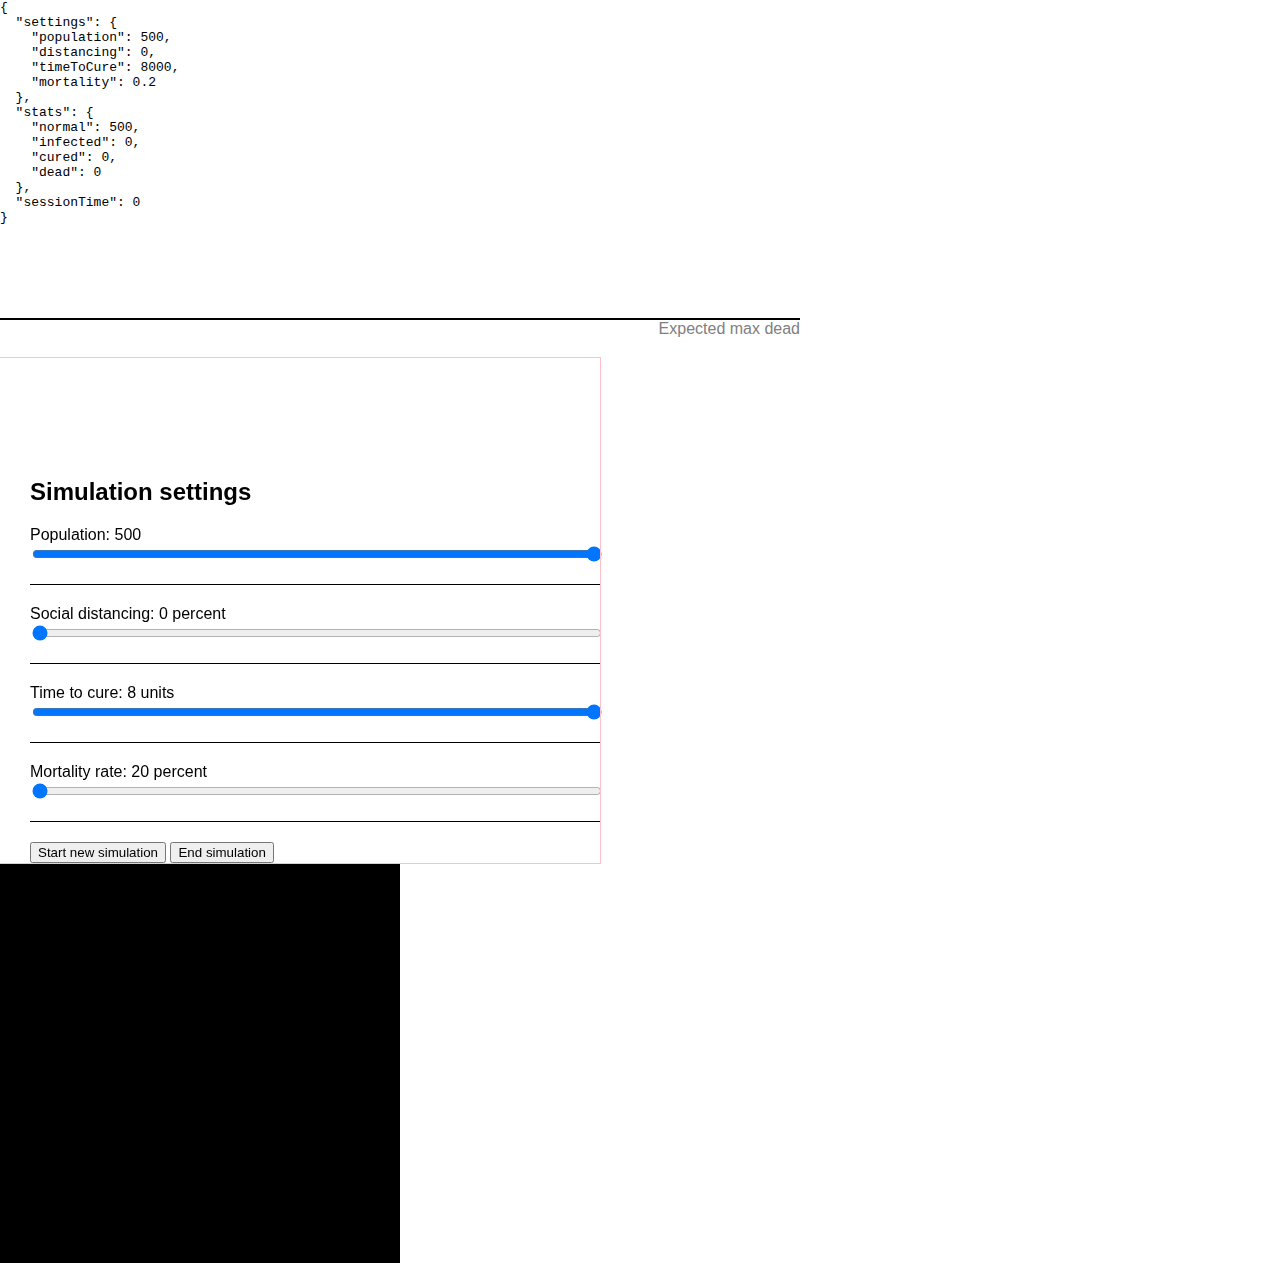
<file: p5-simple-particles/index.html>
<html lang="en">
<head>
  <meta charset="UTF-8">
  <!-- <meta name="viewport" content="width=device-width, initial-scale=1.0"> -->
  <title>P5 particles</title>
  <script src="./p5.min.js"></script>
  <link rel="stylesheet" href="./index.css" />
</head>
<body>

  <pre class="dump"></pre>
  <div class="chartContainer">
    <div class="chart"></div>
    <hr class="expectedDead" />
  </div>

  <div class="controls">
    <h2>Simulation settings</h2>

    <div id="population" class="setting">
      <label for="population">Population: <span>--</span></label>
      <input data-type="population" type="range" min="100" max="500" />
    </div>

    <div id="distancing" class="setting">
      <label for="distancing">Social distancing: <span>--</span> percent</label>
      <input data-type="distancing" type="range" min="0" max="90" />
    </div>

    <div id="timeToCure" class="setting">
      <label for="timeToCure">Time to cure: <span>--</span> units</label>
      <input data-type="timeToCure" type="range" min="2" max="10" />
    </div>

    <div id="mortality" class="setting">
      <label for="mortality">Mortality rate: <span>--</span> percent</label>
      <input data-type="mortality" type="range" min="0" max="100" />
    </div>

    <!-- <div id="infectionLength" class="setting">
      <label for="infectionLength">Time infection lasts for: <span>--</span> seconds</label>
      <input data-type="infectionLength" type="range" min="3" max="8" />
    </div> -->

    <!-- <div id="simulationLength" class="setting">
      <label for="simulationLength">Simulation length: <span>--</span> seconds</label>
      <input data-type="simulationLength" type="range" min="5" max="30" />
    </div> -->

    <button id="start">Start new simulation</button>
    <button id="stop">End simulation</button>
  </div>

  <script src="./index.js"></script>
</body>
</html>
</file>
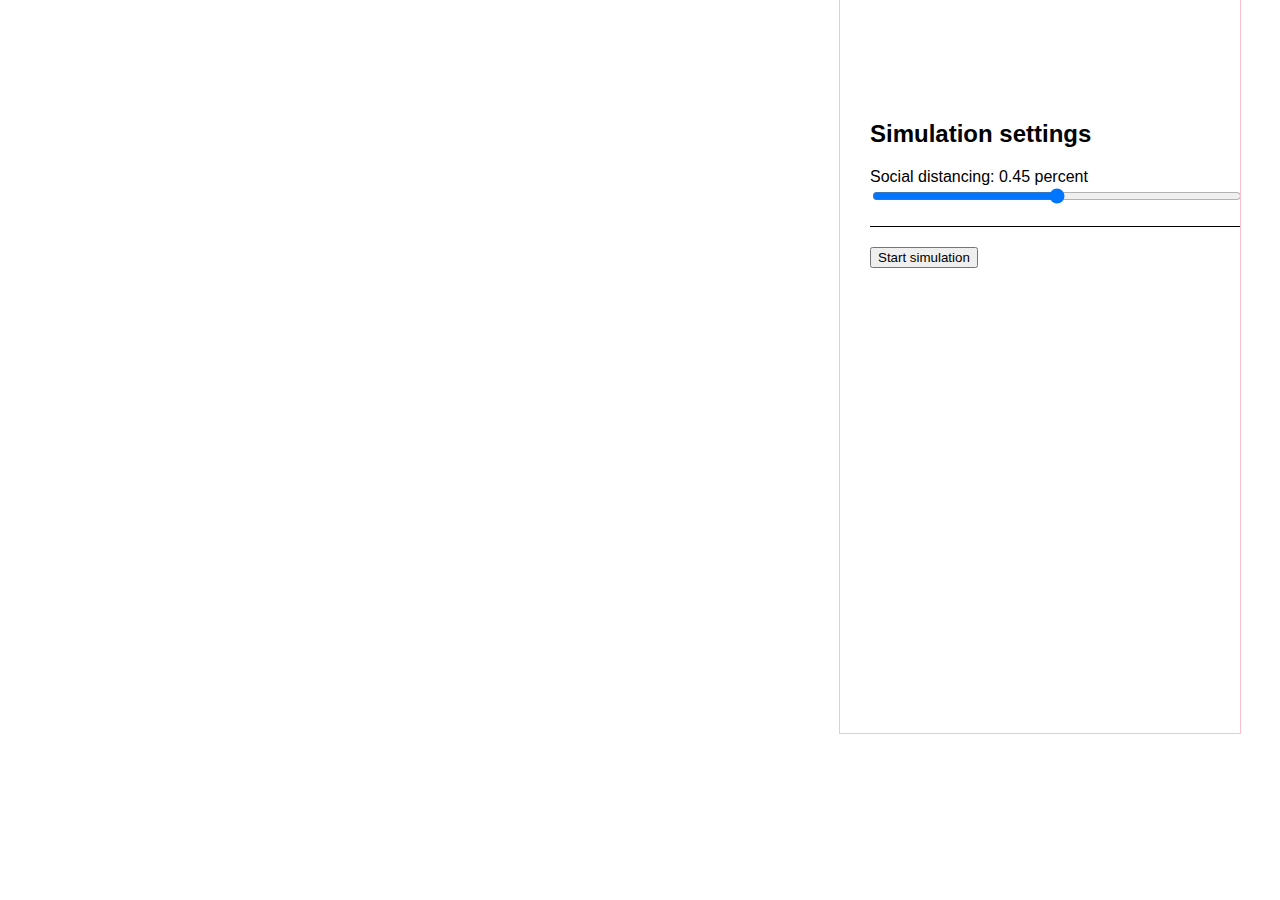
<file: particles-matter-js/index.html>
<html lang="en">
<head>
  <meta charset="UTF-8">
  <meta name="viewport" content="width=device-width, initial-scale=1.0">
  <link rel="stylesheet" href="./index.css">
  <!-- <script src="https://cdnjs.cloudflare.com/ajax/libs/p5.js/0.10.2/p5.js"></script> -->
  <!-- <script src="./p5.min.js"></script> -->
  <script src="./matter-js/matter.min.js"></script>

  <title>Matter JS - contagion simulation</title>
</head>
<body>

  <div id="app">
    <div class="simulation">
      <pre class="dump"></pre>
      <div class="chartContainer">
        <div class="chart"></div>
        <hr class="expectedDead" />
      </div>
      <div id="matter"></div>

    </div>
    <div class="controls">
      <h2>Simulation settings</h2>

      <div id="distancing" class="setting">
        <label for="distancing">Social distancing: <span>--</span> percent</label>
        <input data-type="distancing" type="range" min="0" max="90" />
      </div>

      <!-- <div id="infectionLength" class="setting">
        <label for="infectionLength">Time infection lasts for: <span>--</span> seconds</label>
        <input data-type="infectionLength" type="range" min="3" max="8" />
      </div> -->

      <!-- <div id="simulationLength" class="setting">
        <label for="simulationLength">Simulation length: <span>--</span> seconds</label>
        <input data-type="simulationLength" type="range" min="5" max="30" />
      </div> -->

      <button id="start">Start simulation</button>
    </div>
  </div>
  
  <script src="./index.js"></script>
</body>
</html>
</file>
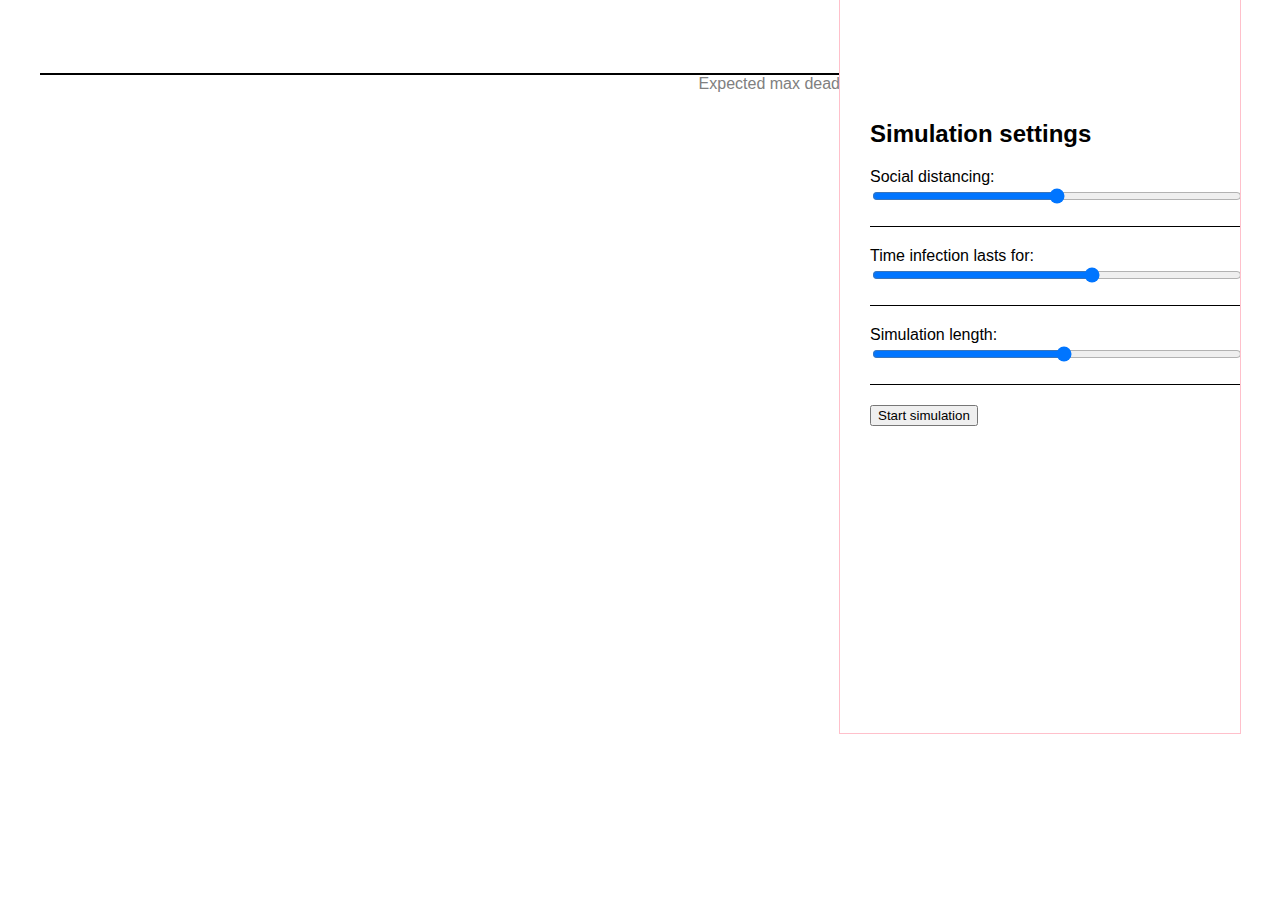
<file: particles/index.html>
<html lang="en">
<head>
  <meta charset="UTF-8">
  <meta name="viewport" content="width=device-width, initial-scale=1.0">
  <link rel="stylesheet" href="./index.css">
  <!-- <script src="https://cdnjs.cloudflare.com/ajax/libs/p5.js/0.10.2/p5.js"></script> -->
  <!-- <script src="./p5.min.js"></script> -->
  <script src="./matter-js/matter.min.js"></script>

  <title>Matter JS - contagion simulation</title>
</head>
<body>

  <div id="app">
    <div class="simulation">
      <pre class="dump"></pre>
      <div class="chartContainer">
        <div class="chart"></div>
        <hr />
      </div>
      <div id="matter">
      </div>
  
    </div>
    <div class="controls">
      <h2>Simulation settings</h2>
      <div id="distancing" class="setting">
        <label for="distancing">Social distancing: <span></span></label>
        <input data-type="distancing" type="range" min="0" max="90" />
      </div>

      <div id="infectionLength" class="setting">
        <label for="infectionLength">Time infection lasts for: <span></span></label>
        <input data-type="infectionLength" type="range" min="5" max="10" />
      </div>

      <div id="simulationLength" class="setting">
        <label for="simulationLength">Simulation length: <span></span></label>
        <input data-type="simulationLength" type="range" min="5" max="30" />
      </div>

      <button id="start">Start simulation</button>
    </div>
  </div>
  
  <script src="./index.js"></script>
</body>
</html>
</file>
<file: p5-simple-particles/index.css>
html, body {
  margin: 0;
  padding: 0;
  /* display: flex; */
  justify-content: center;
  align-items: flex-start;
  width: 100vw;
  height: 100vh;
  font-family: sans-serif;
}
canvas {
  display: block;
}


/* #app {
  display: flex;
  position: relative;
  width: 100vw;
  max-width: 1200px;
  margin: 0 auto;
  flex-wrap: wrap;
} */

/* Main display container */
.simulation {
  position: relative;
  display: block;
  width: 100%;
  flex: 1 1 0;
}

.chartContainer {
  position: relative;
  width: 800px
}
.chartContainer hr.expectedDead {
  /* display: none; */
  position: absolute;
  top: 0;
  left: 0;
  width: 100%;
  height: 0;
  border: none;
  border-top: solid 2px black;
  text-align: right;
  padding: 0;
  margin: 0;
  overflow: visible;
}
.chartContainer hr:after {
  content: "Expected max dead";
}
.chart {
  width: 600px;
  height: 100px;
  display: flex;
  margin-bottom: 20px;
}

.chart__bar {
  position: relative;
  /* display: flex; */
  flex-direction: column;
  height: 100px;
  flex: 1 1 0;
}

.chart__bar--section {
  position: relative;
  flex: 1 1 0;
  min-height: 0px;
  width: 100%;
  margin: 0;
}

.chart__bar--section.healthy {
  background: lightblue;
}
.chart__bar--section.infected {
  background: darkred;
}
.chart__bar--section.cured {
  background: seagreen;
}
.chart__bar--section.dead {
  background: black;
}



.controls {
  box-sizing: border-box;
  display: block;
  position: relative;
  flex: 1 1 0;
  max-width: 600px;
  padding-left: 30px;
  padding-top: 100px;
  outline: solid 1px pink
}

input {
  width: 100%;
}

.setting {
  border-bottom: solid 1px black;
  padding-bottom: 20px;
  margin-bottom: 20px;

}
</file>
<file: particles-matter-js/index.css>
html, body {
  margin: 0;
  padding: 0;
  display: flex;
  justify-content: center;
  align-items: flex-start;
  width: 100vw;
  height: 100vh;
  font-family: sans-serif;
}
canvas {
  display: block;
}


#app {
  display: flex;
  position: relative;
  width: 100vw;
  max-width: 1200px;
  margin: 0 auto;
  flex-wrap: wrap;
}

/* Main display container */
.simulation {
  position: relative;
  display: block;
  width: 100%;
  flex: 1 1 0;
}

.chartContainer {
  position: relative;
}
.chartContainer hr.expectedDead {
  display: none;
  position: absolute;
  top: 0;
  left: 0;
  width: 100%;
  height: 0;
  border: none;
  border-top: solid 2px black;
  text-align: right;
  padding: 0;
  margin: 0;
  overflow: visible;
}
.chartContainer hr:after {
  content: "Expected max dead";
}
.chart {
  width: 600px;
  height: 100px;
  display: flex;
  margin-bottom: 20px;
}

.chart__bar {
  position: relative;
  /* display: flex; */
  flex-direction: column;
  height: 100px;
  flex: 1 1 0;
}

.chart__bar--section {
  position: relative;
  flex: 1 1 0;
  min-height: 0px;
  width: 100%;
  margin: 0;
}

.chart__bar--section.healthy {
  background: lightblue;
}
.chart__bar--section.infected {
  background: darkred;
}
.chart__bar--section.cured {
  background: seagreen;
}
.chart__bar--section.dead {
  background: black;
}



.controls {
  box-sizing: border-box;
  display: block;
  position: relative;
  flex: 1 1 0;
  max-width: 600px;
  padding-left: 30px;
  padding-top: 100px;
  outline: solid 1px pink
}

input {
  width: 100%;
}

.setting {
  border-bottom: solid 1px black;
  padding-bottom: 20px;
  margin-bottom: 20px;

}
</file>
<file: particles/index.css>
html, body {
  margin: 0;
  padding: 0;
  display: flex;
  justify-content: center;
  align-items: flex-start;
  width: 100vw;
  height: 100vh;
  font-family: sans-serif;
}
canvas {
  display: block;
}


#app {
  display: flex;
  position: relative;
  width: 100vw;
  max-width: 1200px;
  margin: 0 auto
  flex-wrap: wrap;
}

/* Main display container */
.simulation {
  position: relative;
  display: block;
  width: 100%;
  flex: 1 1 0;
}

.chartContainer {
  position: relative;
}
.chartContainer hr {
  position: absolute;
  top: 0;
  left: 0;
  width: 100%;
  height: 0;
  border: none;
  border-top: solid 2px black;
  text-align: right;
  padding: 0;
  margin: 0;
  overflow: visible;
}
.chartContainer hr:after {
  content: "Expected max dead";
}
.chart {
  width: 600px;
  height: 100px;
  display: flex;
  margin-bottom: 20px;
}

.chart__bar {
  position: relative;
  /* display: flex; */
  flex-direction: column;
  height: 100px;
  flex: 1 1 0;
}

.chart__bar--section {
  position: relative;
  flex: 1 1 0;
  min-height: 0px;
  width: 100%;
  margin: 0;
}

.chart__bar--section.healthy {
  background: lightblue;
}
.chart__bar--section.infected {
  background: darkred;
}
.chart__bar--section.cured {
  background: seagreen;
}
.chart__bar--section.dead {
  background: black;
}



.controls {
  box-sizing: border-box;
  display: block;
  position: relative;
  flex: 1 1 0;
  max-width: 600px;
  padding-left: 30px;
  padding-top: 100px;
  outline: solid 1px pink
}

input {
  width: 100%;
}

.setting {
  border-bottom: solid 1px black;
  padding-bottom: 20px;
  margin-bottom: 20px;

}
</file>
